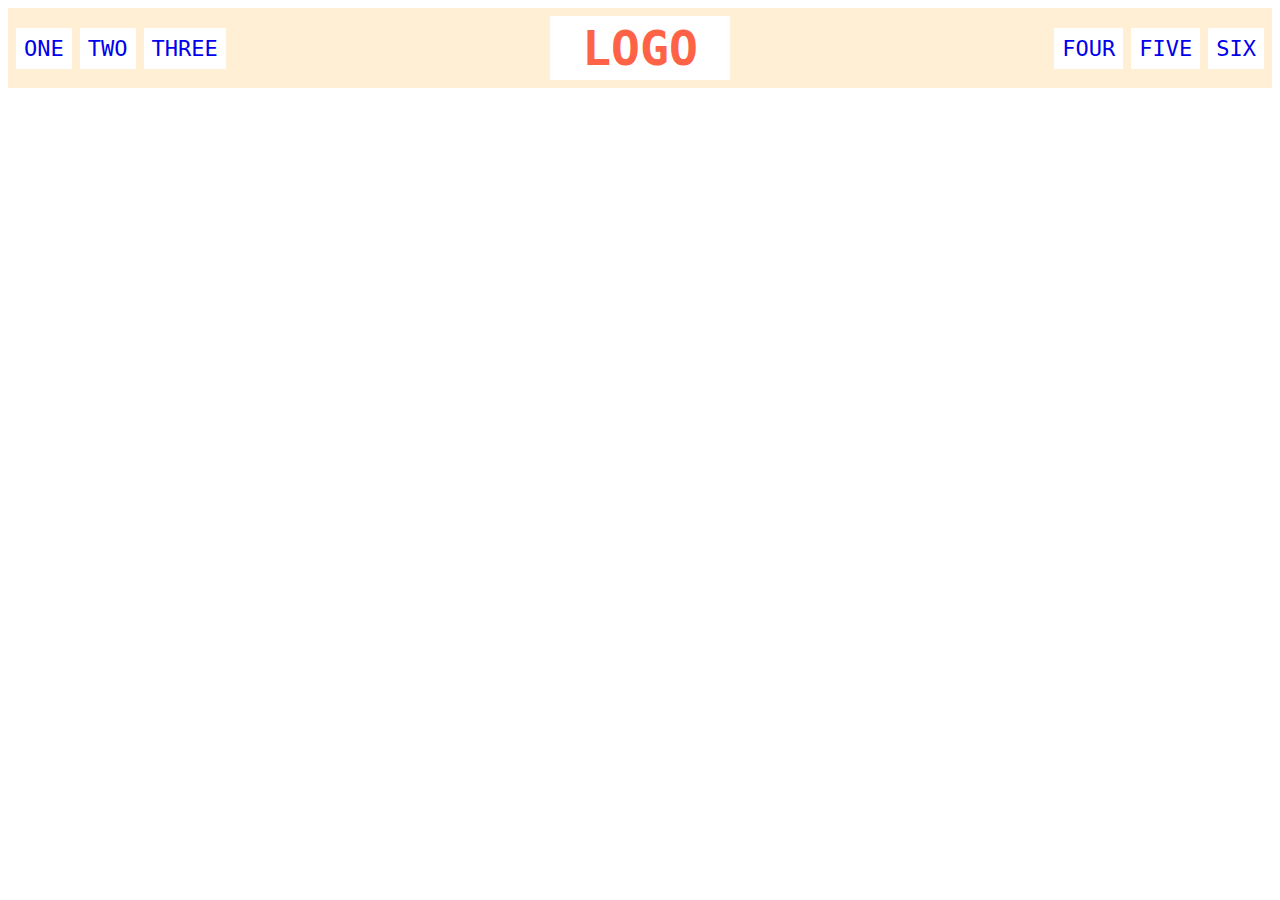
<file: foundations/flex/02-flex-header/index.html>
<!DOCTYPE html>
<html lang="en">
<head>
    <meta charset="UTF-8">
    <meta http-equiv="X-UA-Compatible" content="IE=edge">
    <meta name="viewport" content="width=device-width, initial-scale=1.0">
    <title>Flex Header</title>
    <link rel="stylesheet" href="style.css">
</head>
<body>
<div class="header">
    <div class="left-links">
        <ul>
            <li><a href="#">ONE</a></li>
            <li><a href="#">TWO</a></li>
            <li><a href="#">THREE</a></li>
        </ul>
    </div>
    <div class="logo">LOGO</div>
    <div class="right-links">
        <ul>
            <li><a href="#">FOUR</a></li>
            <li><a href="#">FIVE</a></li>
            <li><a href="#">SIX</a></li>
        </ul>
    </div>
</div>
</body>
</html>
</file>
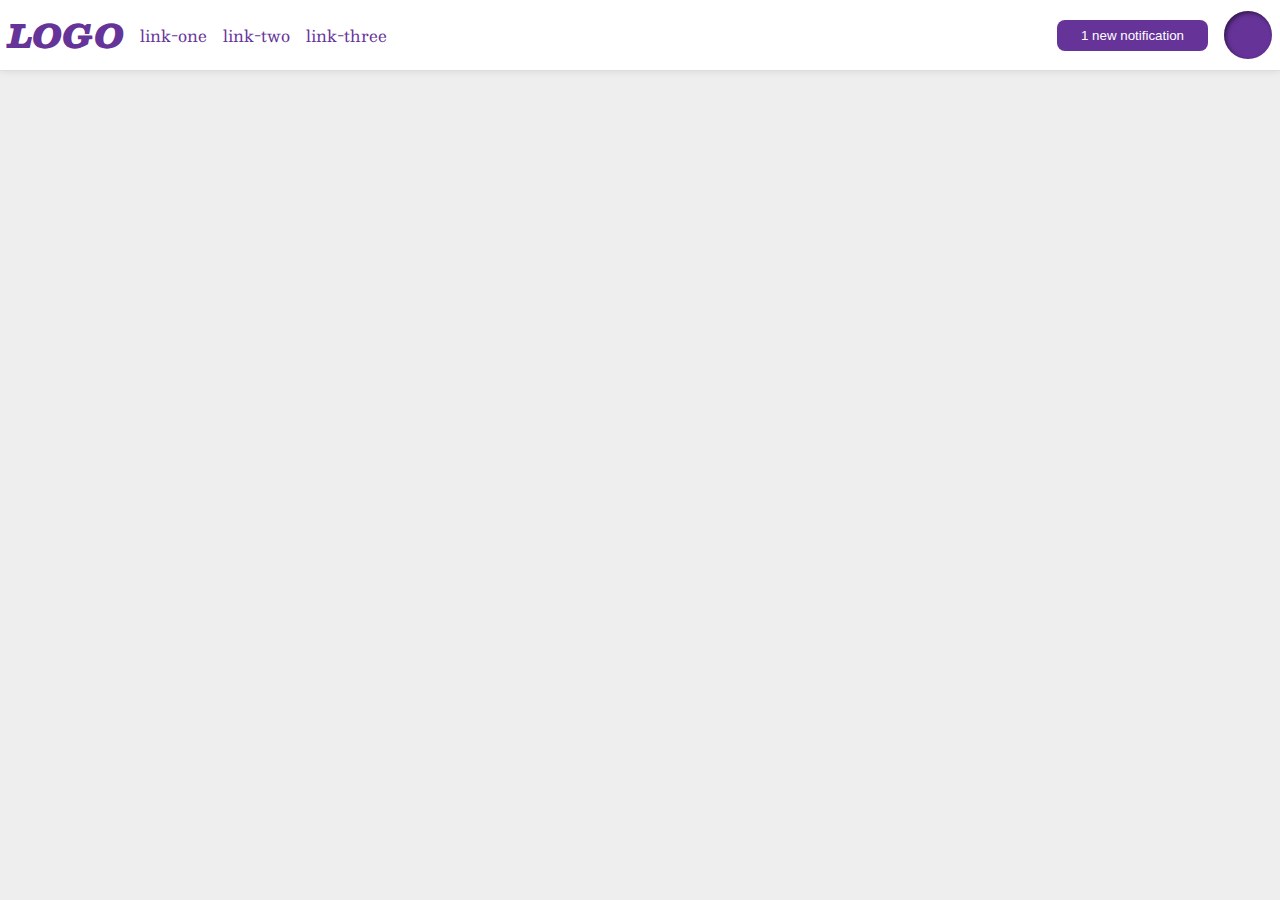
<file: foundations/flex/03-flex-header-2/index.html>
<!DOCTYPE html>
<html lang="en">
<head>
    <meta charset="UTF-8">
    <meta http-equiv="X-UA-Compatible" content="IE=edge">
    <meta name="viewport" content="width=device-width, initial-scale=1.0">
    <title>Flex Header 2</title>
    <link rel="stylesheet" href="style.css">
</head>
<body>
<div class="header">
    <div class="left-items">
        <div class="logo">
            LOGO
        </div>
        <ul class="links">
            <li><a href="https://google.com">link-one</a></li>
            <li><a href="https://google.com">link-two</a></li>
            <li><a href="https://google.com">link-three</a></li>
        </ul>
    </div>
    <div class="right-items">
        <button class="notifications">
            1 new notification
        </button>
        <div class="profile-image"></div>
    </div>
</div>
</body>
</html>
</file>
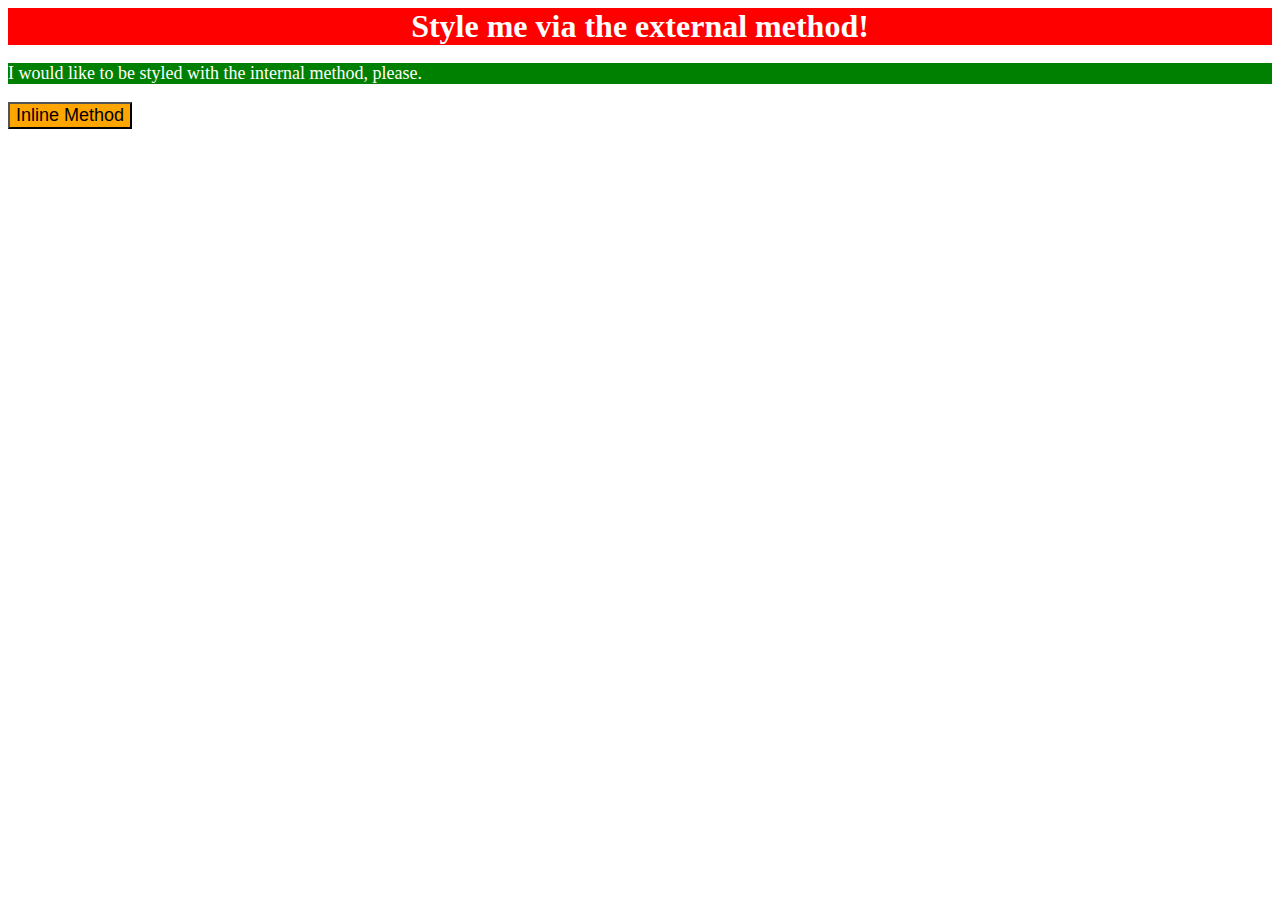
<file: foundations/intro-to-css/01-css-methods/index.html>
<!DOCTYPE html>
<html lang="en">
<head>
    <meta charset="UTF-8">
    <meta http-equiv="X-UA-Compatible" content="IE=edge">
    <meta name="viewport" content="width=device-width, initial-scale=1.0">
    <title>Methods for Adding CSS</title>
    <link rel="stylesheet" href="index.css">
    <style>
    p {
        background-color: green;
        color: white;
        font-size: 18px;
    }
    </style>
</head>
<body>
<div>Style me via the external method!</div>
<p>I would like to be styled with the internal method, please.</p>
<button style="background-color: orange; font-size: 18px;">Inline Method</button>
</body>
</html>
</file>
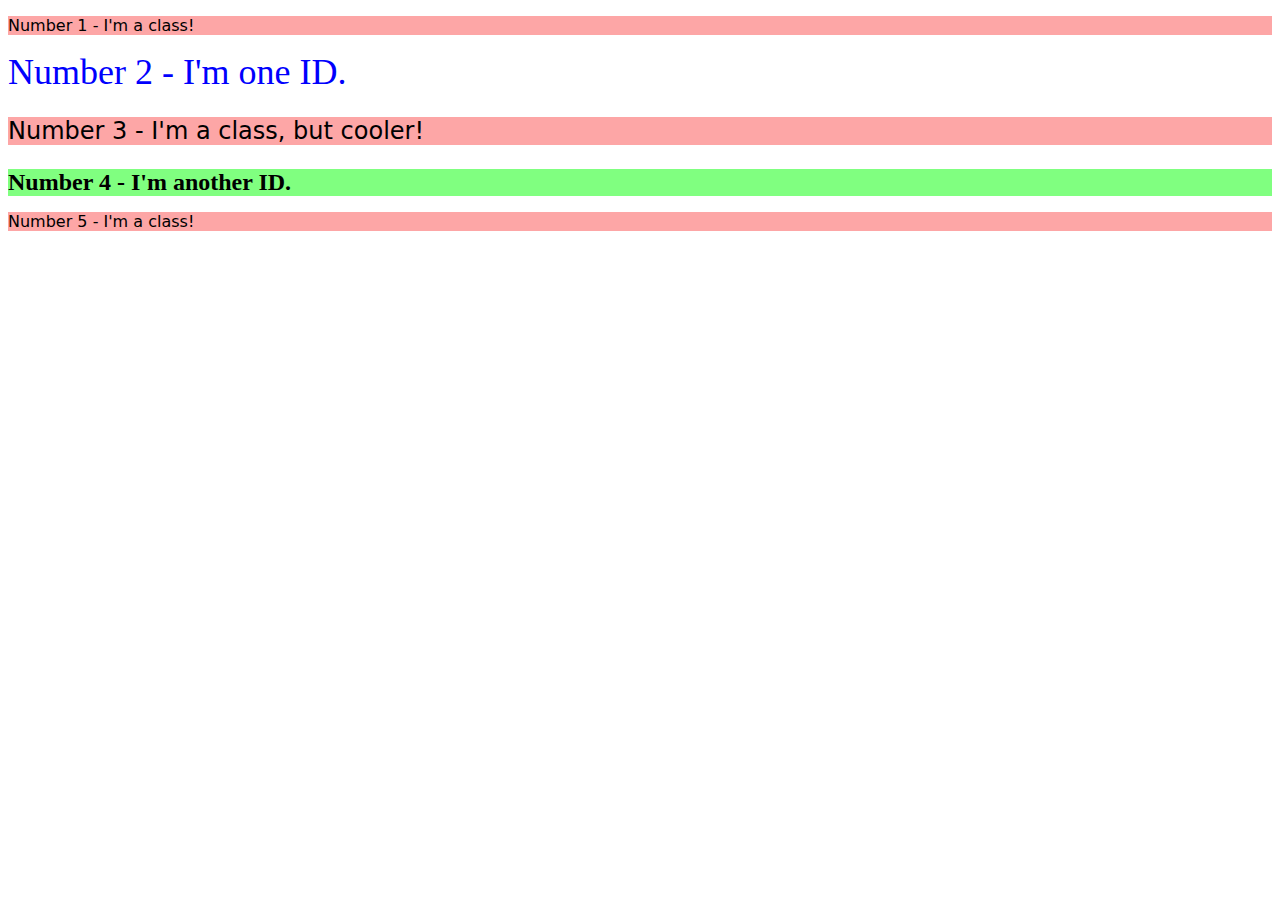
<file: foundations/intro-to-css/02-class-id-selectors/index.html>
<!DOCTYPE html>
<html lang="en">
  <head>
    <meta charset="UTF-8">
    <meta http-equiv="X-UA-Compatible" content="IE=edge">
    <meta name="viewport" content="width=device-width, initial-scale=1.0">
    <title>Class and ID Selectors</title>
    <link rel="stylesheet" href="style.css">
  </head>
  <body>
    <p class="odd">Number 1 - I'm a class!</p>
    <div id="two">Number 2 - I'm one ID.</div>
    <p class="odd third">Number 3 - I'm a class, but cooler!</p>
    <div id="four">Number 4 - I'm another ID.</div>
    <p class="odd">Number 5 - I'm a class!</p>
  </body>
</html>
</file>
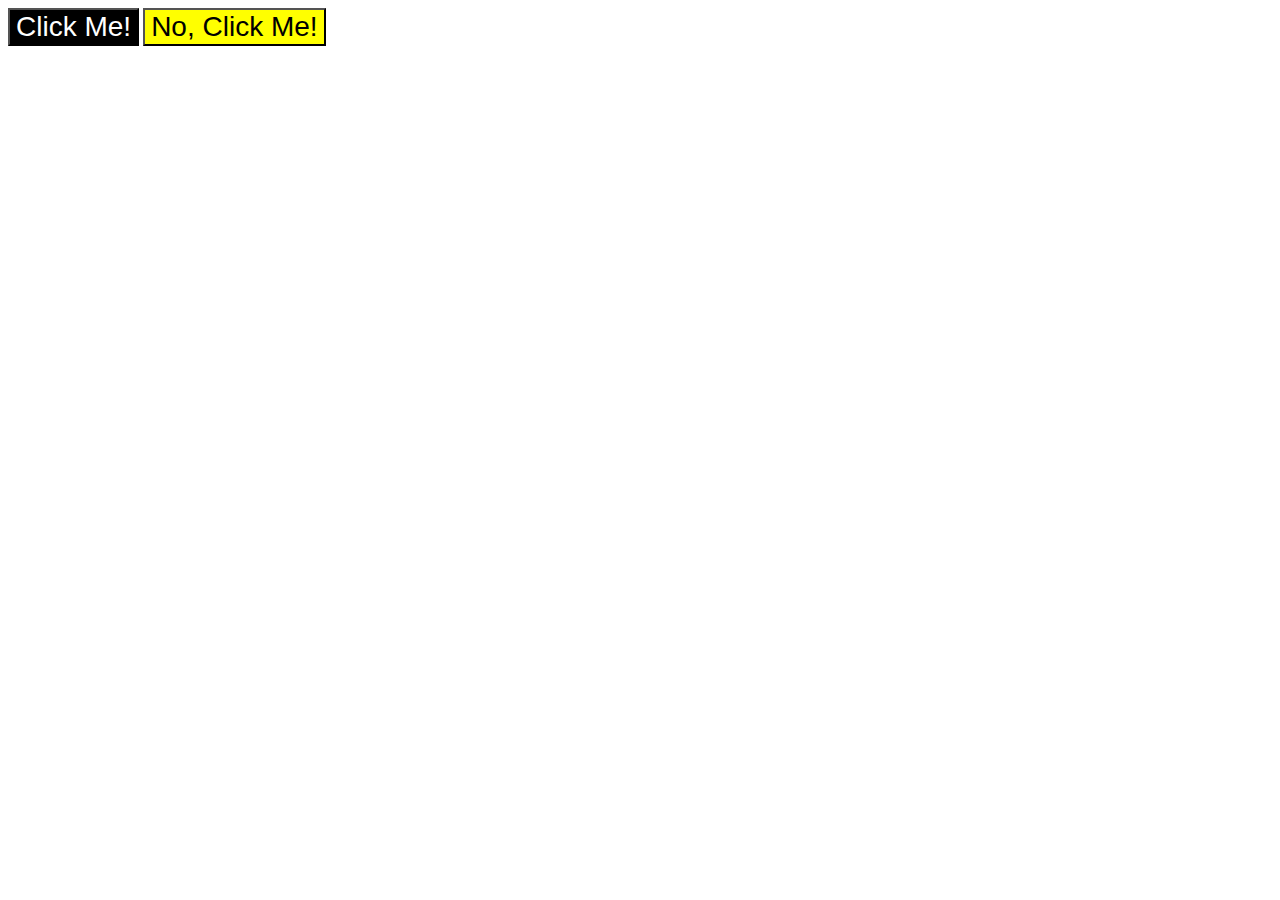
<file: foundations/intro-to-css/03-grouping-selectors/index.html>
<!DOCTYPE html>
<html lang="en">
  <head>
    <meta charset="UTF-8">
    <meta http-equiv="X-UA-Compatible" content="IE=edge">
    <meta name="viewport" content="width=device-width, initial-scale=1.0">
    <title>Grouping Selectors</title>
    <link rel="stylesheet" href="style.css">
  </head>
  <body>
    <button class="first">Click Me!</button>
    <button class="second">No, Click Me!</button>
  </body>
</html>
</file>
<file: foundations/flex/02-flex-header/style.css>
.header {
    font-family: monospace;
    background: papayawhip;
    padding: 8px;
    display: flex;
    align-items: center;
    justify-content: space-between;
}


.logo {
    font-size: 48px;
    font-weight: 900;
    color: tomato;
    background: white;
    padding: 4px 32px;
}

ul {
    /* this removes the dots on the list items*/
    list-style-type: none;
    display: flex;
    margin: 0;
    padding: 0;
    gap: 8px;
}

a {
    font-size: 22px;
    background: white;
    padding: 8px;
    /* this removes the line under the links */
    text-decoration: none;
}
</file>
<file: foundations/flex/03-flex-header-2/style.css>
/* this is some magical font-importing.  
you'll learn about it later. */
@import url('https://fonts.googleapis.com/css2?family=Besley:ital,wght@0,400;1,900&display=swap');

body {
    margin: 0;
    background: #eee;
    font-family: Besley, serif;
}

.header {
    background: white;
    border-bottom: 1px solid #ddd;
    box-shadow: 0 0 8px rgba(0, 0, 0, .1);
    display: flex;
    /*align-items: center;*/
    justify-content: space-between;
    padding: 8px;
}

.left-items, .right-items {
    display: flex;
    align-items: center;
    gap: 16px;
}

.profile-image {
    background: rebeccapurple;
    box-shadow: inset 2px 2px 4px rgba(0, 0, 0, .5);
    border-radius: 50%;
    width: 48px;
    height: 48px;
}

.logo {
    color: rebeccapurple;
    font-size: 32px;
    font-weight: 900;
    font-style: italic;
}

button {
    border: none;
    border-radius: 8px;
    background: rebeccapurple;
    color: white;
    padding: 8px 24px;
}

a {
    /* this removes the line under our links */
    text-decoration: none;
    color: rebeccapurple;
}

/*comment*/

ul {
    list-style-type: none;
    display: flex;
    margin: 0;
    padding: 0;
    gap: 16px;
}
</file>
<file: foundations/intro-to-css/01-css-methods/index.css>
div {
    background-color: red;
    color: white;
    font-size: 32px;
    font-weight: bold;
    text-align: center;
}
</file>
<file: foundations/intro-to-css/02-class-id-selectors/style.css>
/* Add CSS Styling */
.odd {
    background-color: #fda6a6;
    font-family: Verdana, "DejaVu Sans", sans-serif;
}

.third {
    font-size: 24px;
}

#two {
    color: #0000fd;
    font-size: 36px;
}

#four {
    background-color: #80ff80;
    font-size: 24px;
    font-weight: bold;
}
</file>
<file: foundations/intro-to-css/03-grouping-selectors/style.css>
/* Add CSS Styling */
.first {
    background-color: black;
    color: white;
}

.second {
    background-color: yellow;
}

.first, .second {
    font-size: 28px;
    font-family: Helvetica, "Times New Roman", sans-serif;
}
</file>
